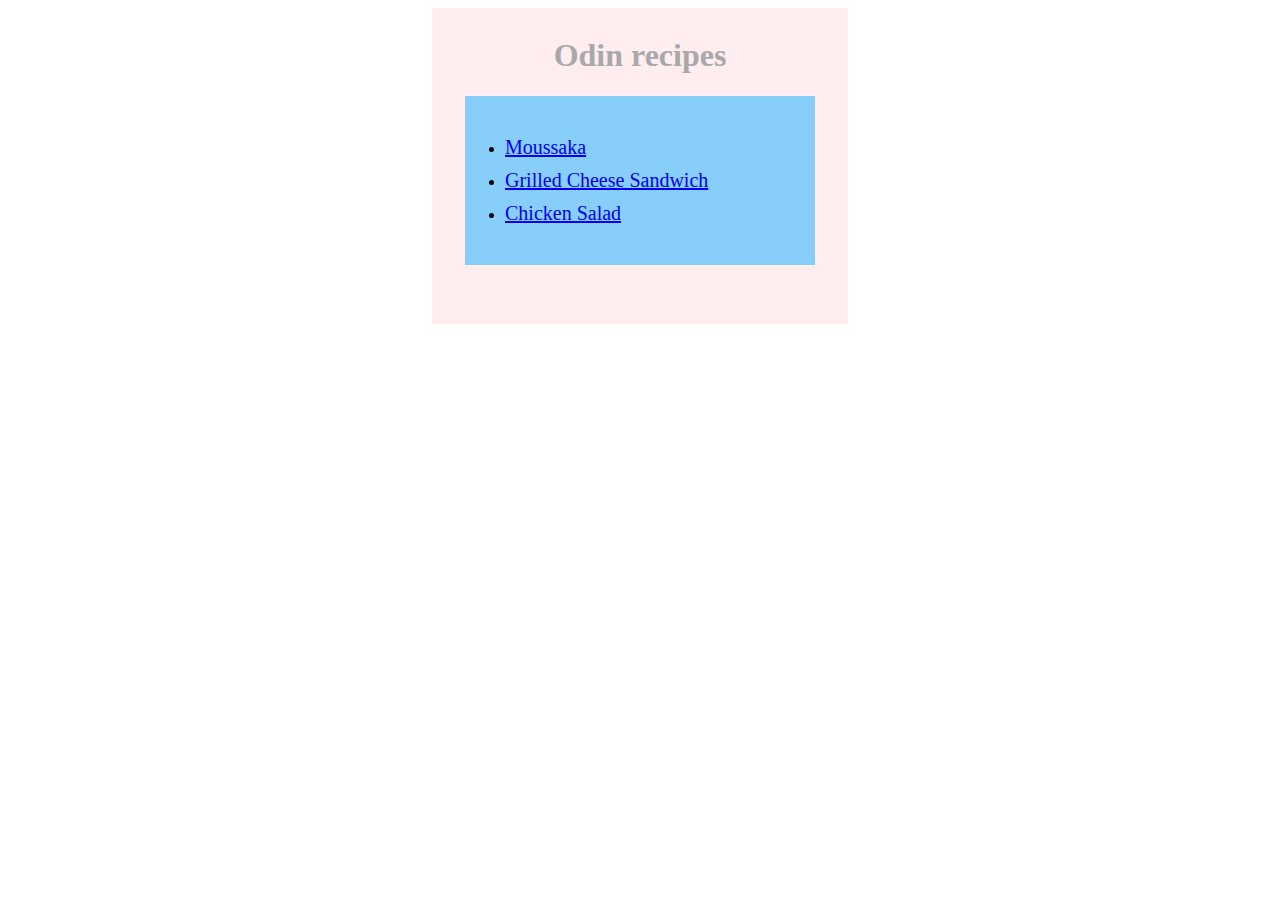
<file: index.html>
<!DOCTYPE html>
<html lang="en">
<head>
    <meta charset="UTF-8">
    <meta name="viewport" content="width=device-width, initial-scale=1.0">
    <title>Odin recipes</title>
    <link rel="stylesheet" href="./style.css">
</head>
<body>
    <div class="container">
        <div class="title">
            <h1>Odin recipes</h1>
        </div>
        <div class="home-list">
            <ul>
                <li><a href="recipes/moussaka.html">Moussaka</a></li>
                <li><a href="recipes/grilled-cheese-sandwich.html">Grilled Cheese Sandwich</a></li>
                <li><a href="recipes/chicken-salad.html">Chicken Salad</a></li>
            </ul>
        </div>
    </div>
</body>
</html>
</file>
<file: style.css>
h1{
    text-align: center;
    color:darkgray;
    background-color: rgb(255, 237, 240);
}
img{
    height: 300px;
    width: auto;
}
a{
    font-size: 20px;
}
ul, ol, p{
    background-color: lightskyblue;
}

.container{
    margin: auto;
    width: 400px;
    height: 300px;
    background-color: rgb(255, 237, 240);
    padding: 8px;
}

.title{
    width: 350px;
    margin: auto;
}

.home-list{
    width: 350px;
    margin: auto;
}

.home-list ul{
    padding: 30px;
}

.home-list li{
    margin: 10px;
    font-size: 16px;
}
</file>
